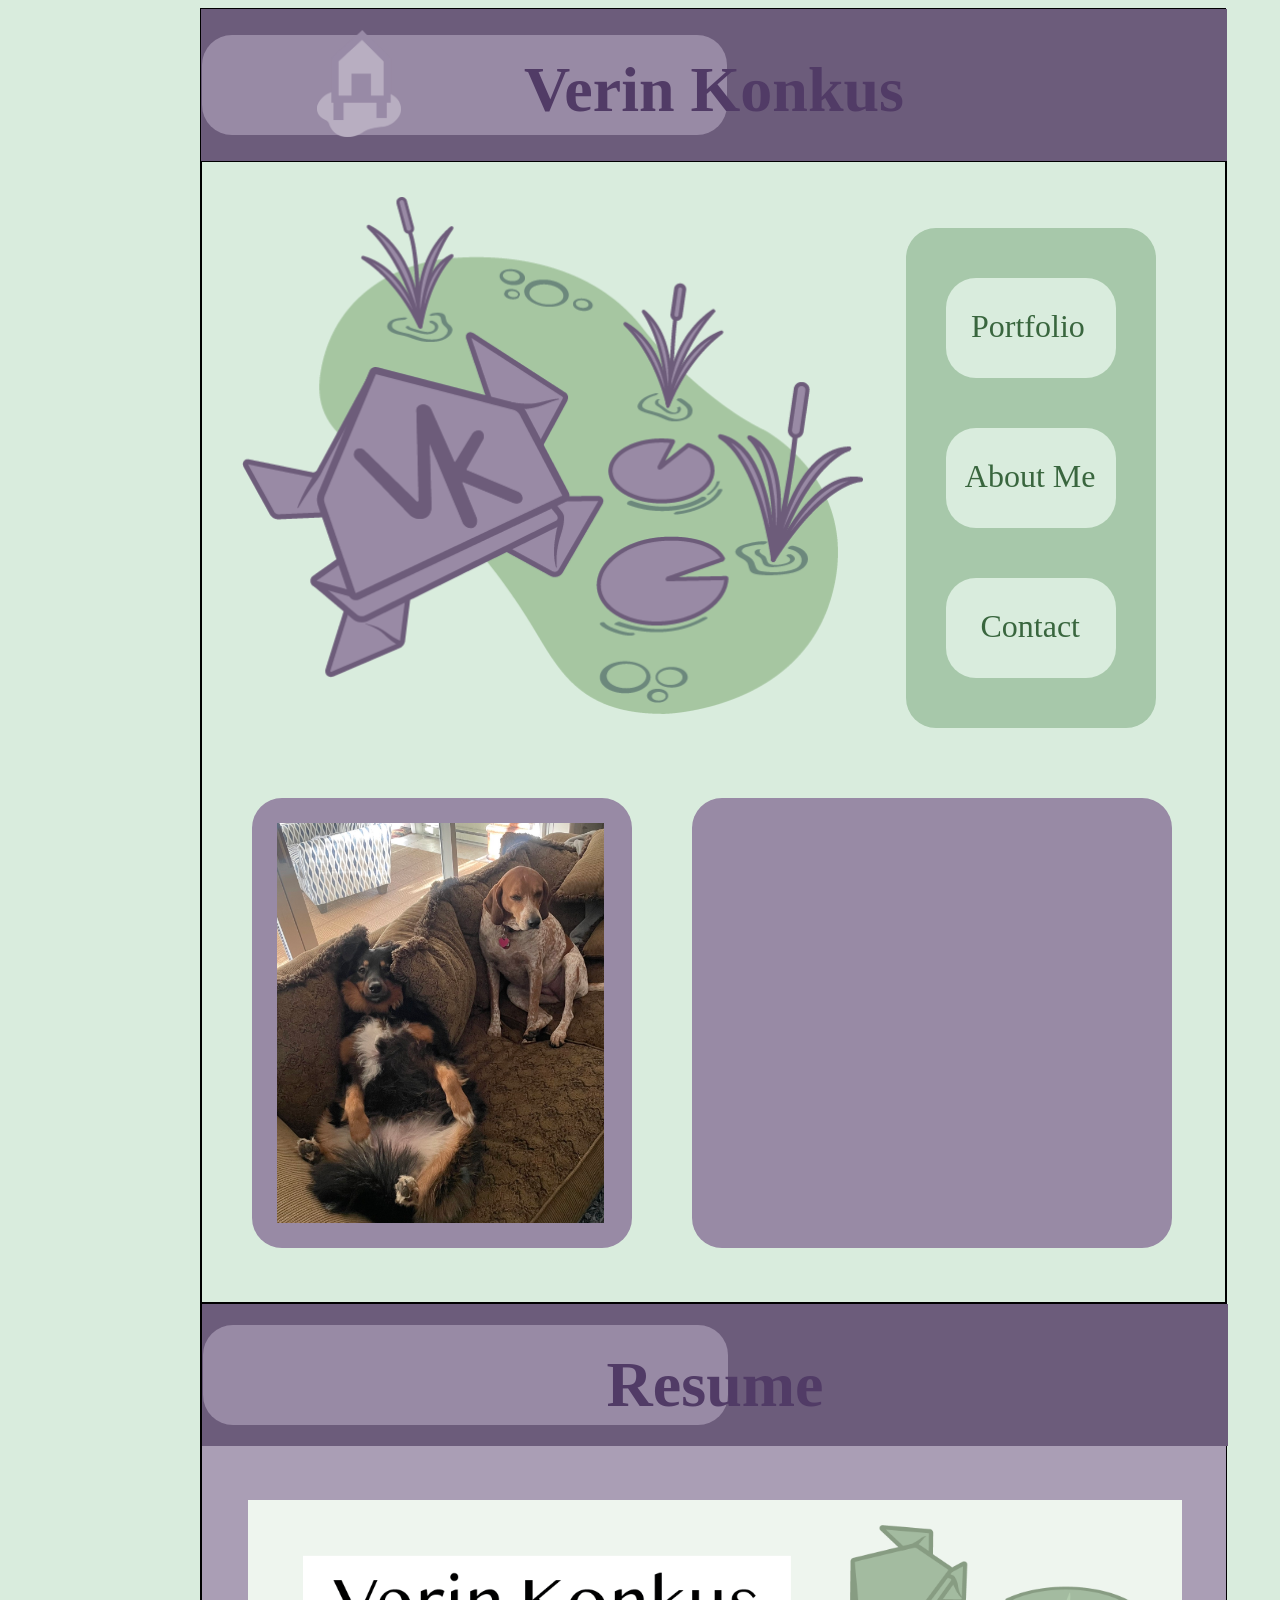
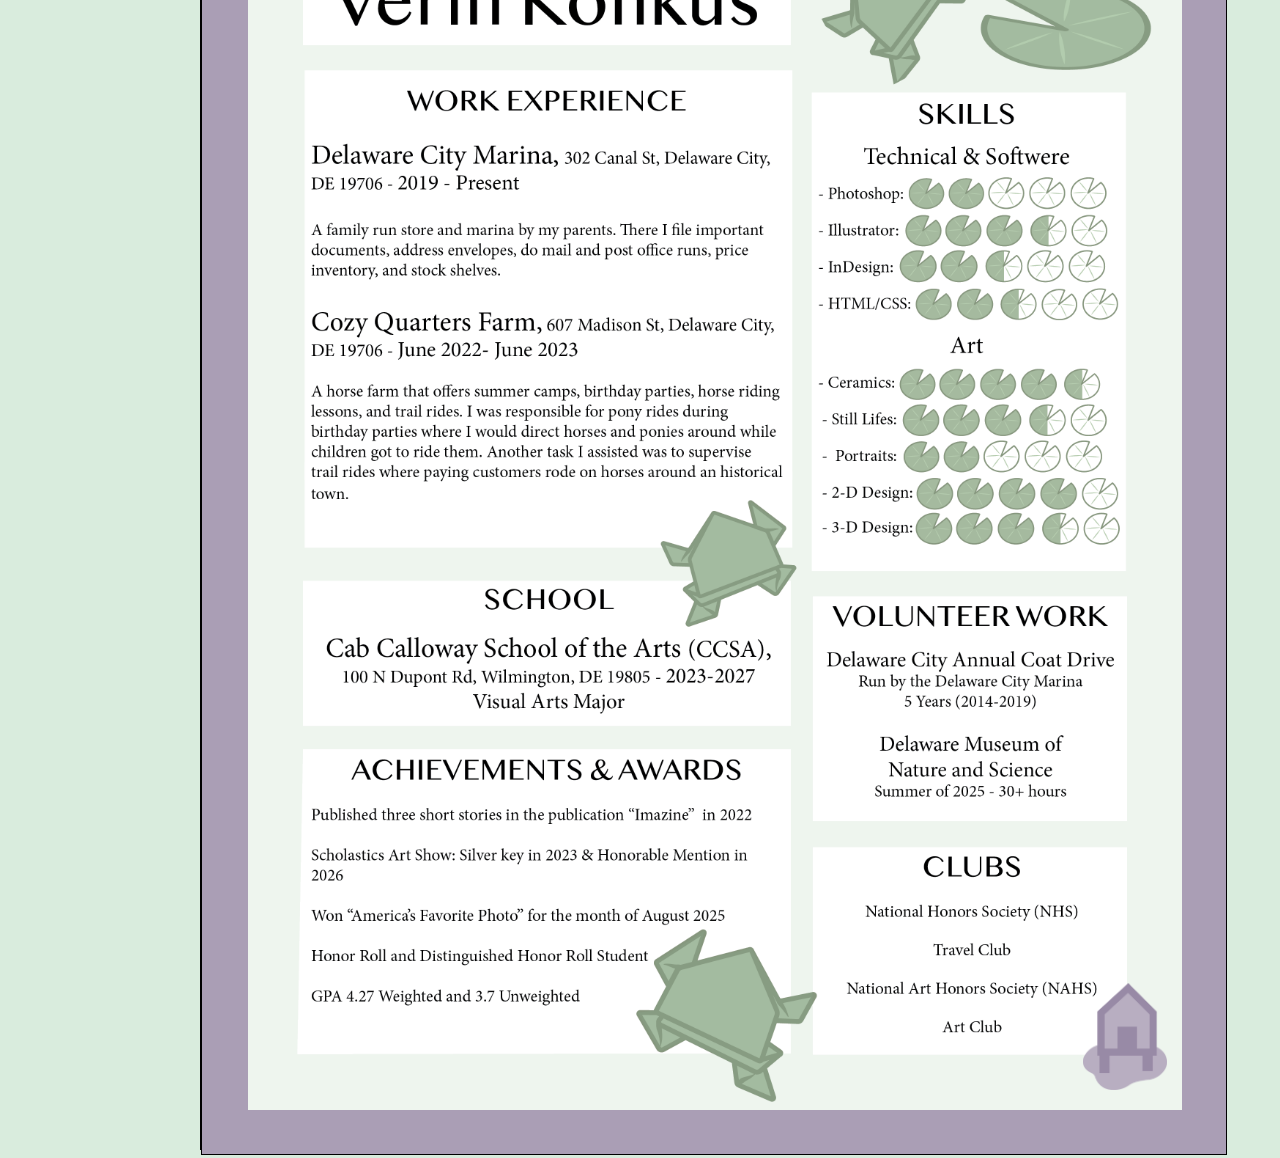
<file: index.html>
<!DOCTYPE html>
<html lang="en">
<head>
    <meta charset="UTF-8">
    <meta name="viewport" content="width=device-width, initial-scale=1.0">
    <link rel="Stylesheet" href="CSS/Style.css">
    <title>Portfolio-Website-2026</title>
    <link rel="Icon" href="Images/GreenFavicon.png">
</head>

<body>
    <div id="Main-Container">
        <div id="Header">
            <h1>Verin Konkus</h1>  
            <div id="Home-Logo">  
                <a href="index.html">
                    <img src="Images/Home Logo.png" 
                    alt="Home-Logo"
                    title="Home"
                    height="107px"
                    width="84px"> 
                </a>
            </div>

            <div class="Border">
            </div>
        </div>

        <div id="Logo-Section">
           <div id="Logo"> 
                <img src="Images/Konkus.Verin_FinalPersonalLogoDesign.png" 
                alt="Logo"
                height="517px"
                width="622px"> 
            </div> 

            <div class="Image1">
            </div>

            <div class="Image2">
            </div>

            <div id="Dogs">
                <img src="Images/IMG_2988.JPG" 
                alt="Dogs"
                title="Pisco & Reedy"
                height="400px">
            </div>

        </div>

        <div id="Resume">

            <div id="Resume-Header">
                <h1>Resume</h1>

            <div class="Resume-Border">
            </div>

            <div id="Resume-Paper">
                <img src="Images/Konkus.Verin_ResumePaper2.png" 
                alt="Resume Paper"
                title="Resume"
                height="1210px"
                width="934px">
            </div>

            <div id="Second-Home-Logo"> 
                    <a href="index.html">
                    <img src="Images/Home Logo.png" 
                    alt="Home Logo"
                    title="Back to Top"
                    height="107px"
                    width="84px">
                </a>
            </div>
            </div>  
        </div>
    </div> 

    <div class="Portfolio-About-Contact-Box">
    </div>

    <div class="Portfolio-Box">
    </div>

    <div class="About-Box">
    </div>

    <div class="Contact-Box">
    </div>

    <div class="Portfolio-Tab1">
        <a href="Portfolio.html" class="Class1">Portfolio</a> 
    </div>

    <div class="About-Tab1">
    <a href="AboutMe.html" class="Class1">About Me</a> 
    </div>

    <div class="Contact-Tab1">
    <a href="Contact.html" class="Class1">Contact</a> 
    </div>

</body>
</html>
</file>
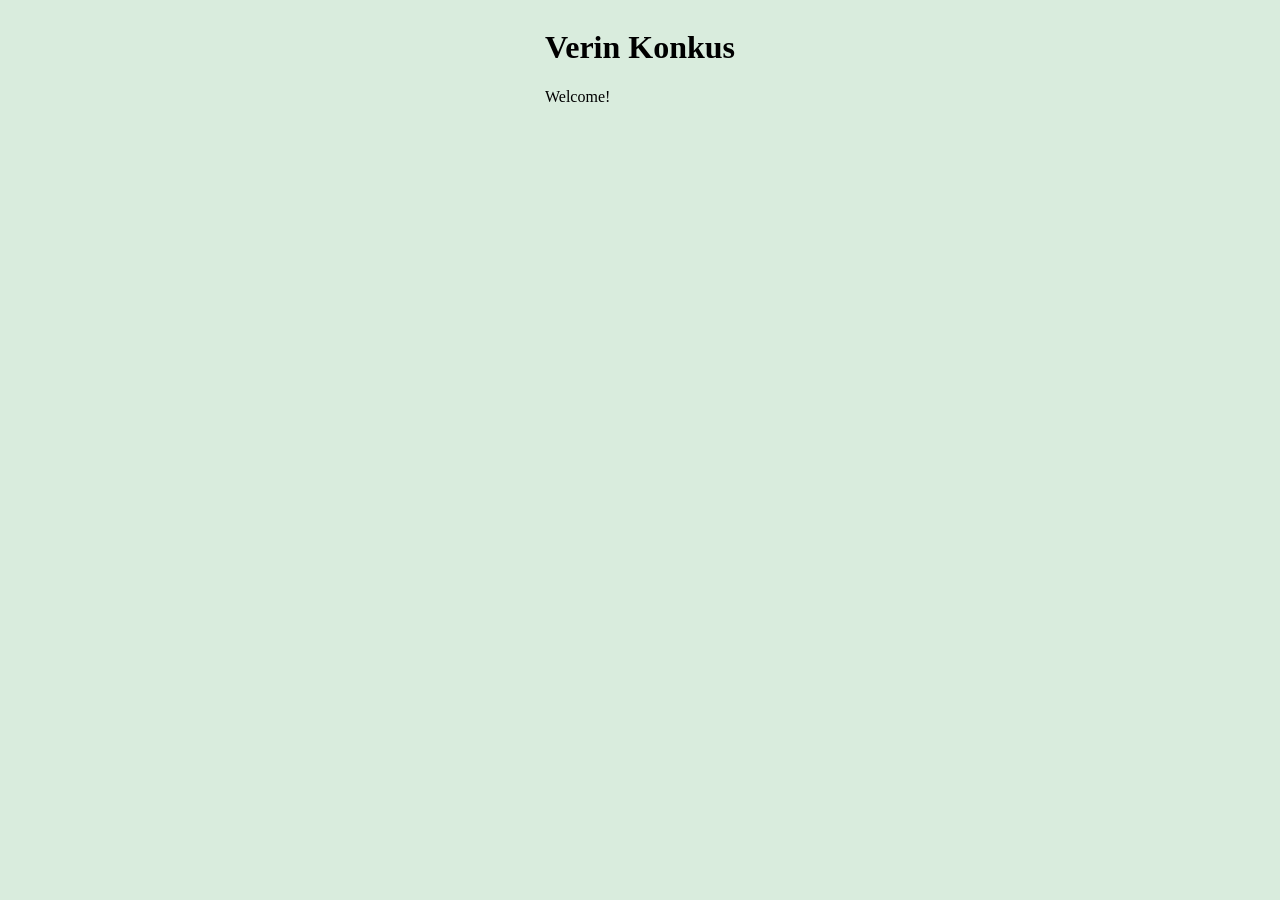
<file: CSS/index.html>
<!DOCTYPE html>
<html lang="en">
<head>
    <meta charset="UTF-8">
    <meta name="viewport" content="width=device-width, initial-scale=1.0">
    <link rel="stylesheet" href="Style.css">
    <title>Portfolio Website 2026</title>

</head>
<body>
    <div id="Main Container">
        <h1>Verin Konkus</h1>
        <p>Welcome!</p>

    </div>

</body>
</html>
</file>
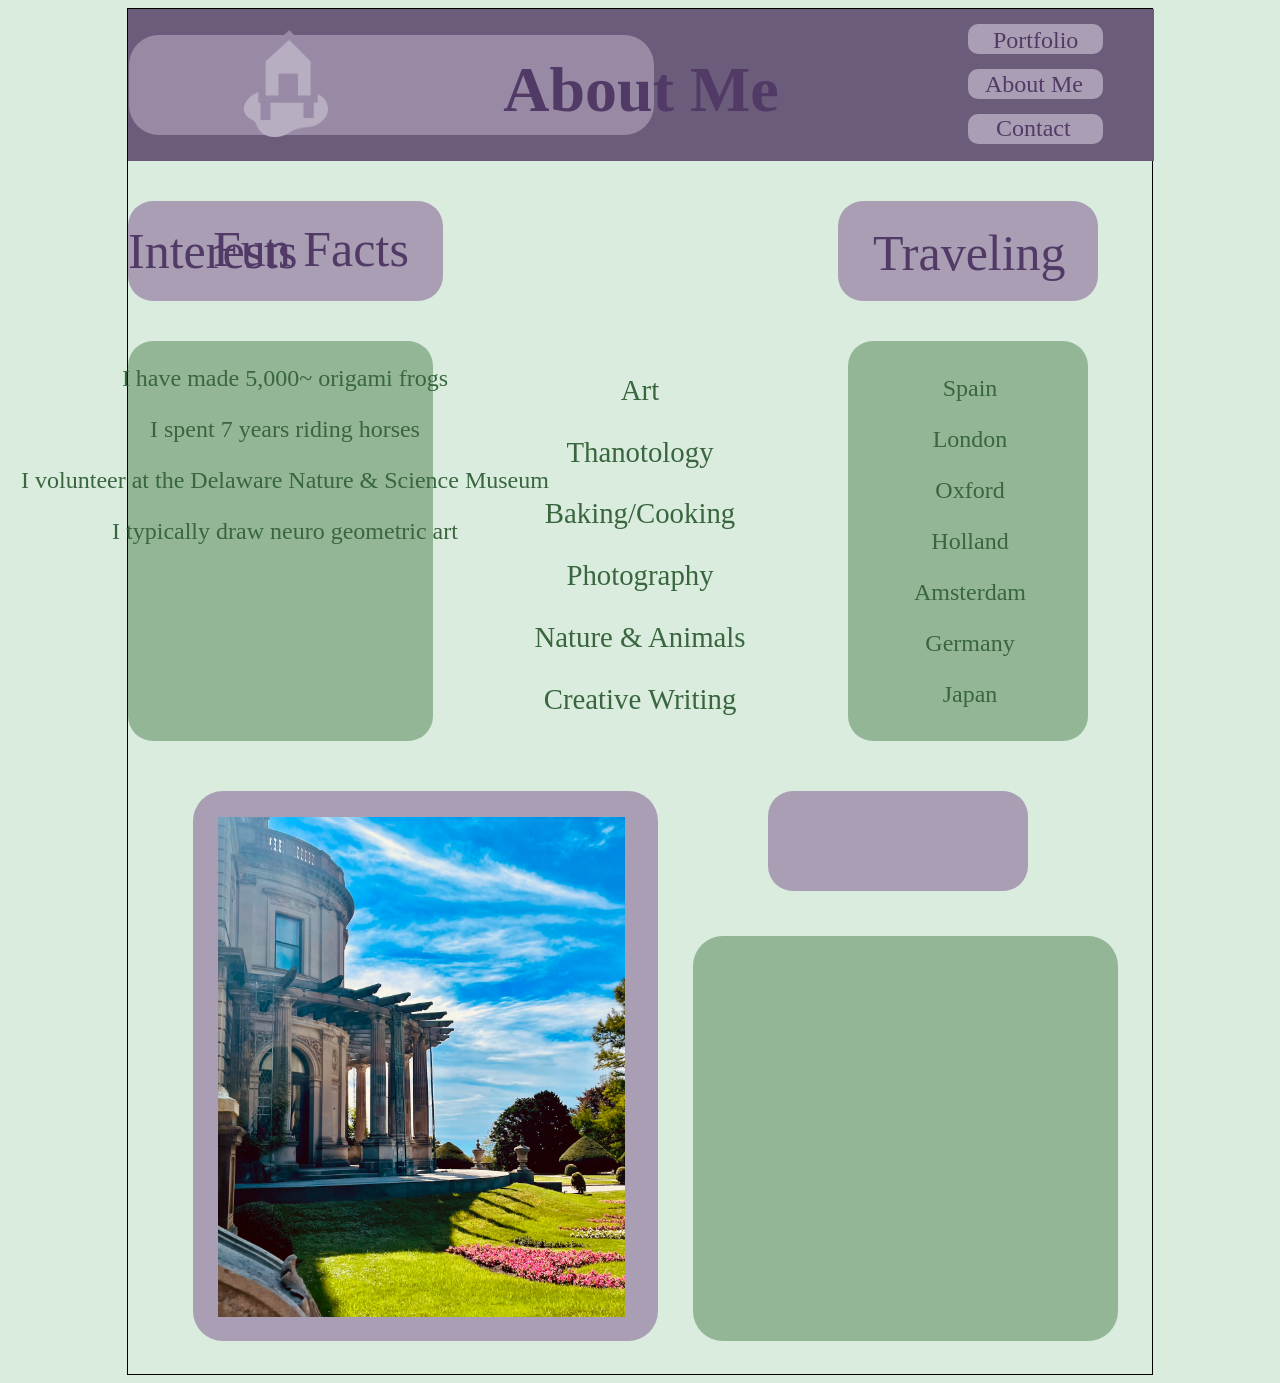
<file: AboutMe.html>
<!DOCTYPE html>
<html lang="en">
<head>
    <meta charset="UTF-8">
    <meta name="viewport" content="width=device-width, initial-scale=1.0">
    <link rel="Stylesheet" href="CSS/Style.css">
    <title>About-Me-Page</title>
    <link rel="Icon" href="Images/GreenFavicon.png">
</head>
<body>
    <div id="About-Main-Container">
        <div id="Header">
            <h1>About Me</h1>  
            <div id="About-Logo"> 
                <a href="index.html">
                    <img src="Images/Home Logo.png" 
                    alt="About-Logo"
                    title="Home"
                    height="107px"
                    width="84px"> 
                </a> 
            </div>

            <div class="Border">
            </div>
        </div>

    <div id="About-Me-Title">
        <div class="Fun-Facts-Title-Box">
        </div>

        <div class="Interests-Title-Box">
        </div>

        <div class="Traveling-Title-Box">
        </div>
    </div>

    <div id="About-Me-Topics">
        <div class="Fun-Facts">
        </div>

        <div class="Interests">
        </div>

        <div class="Traveling">
        </div>
    </div>

    <div class="Image3">
    </div>

    <div id="Story-Title">
        <div class="Story-Title">
        </div>
    </div>

    <div id="Story-Section">
        <div class="Story-Section">
        </div>
    </div>

    <div id="Portfolio-About-Contact-Section">
        <div class="Portfolio-About">
        </div>
    
        <div class="About-About">
        </div>
    
        <div class="Contact-About">
        </div>
    </div>

    <div class="Fun-Facts-Header"> 
        <p>Fun Facts</p>
    </div>

    <div class="Interests-Header"> 
        <p>Interests</p>
    </div>

    <div class="Traveling-Header"> 
        <p>Traveling</p>
    </div>

      <div class="Portfolio-Tab3">
            <a href="Portfolio.html" class="Class2">Portfolio</a> 
    </div>
    
    <div class="About-Tab3">
        <a href="AboutMe.html" class="Class2">About Me</a> 
    </div>

    <div class="Contact-Tab3">
        <a href="Contact.html" class="Class2">Contact</a> 
    </div>
    
    <div id="Americas-Favorite-Photo">
            <img src="Images/The-Breakers.png" 
            alt="Americas-Favorite-Photo"
            title="America's Favorite Photo August 2025"
            height="500px">
    </div>

    <div id="Fun-Facts-Text">
        <ul><p>I have made 5,000~ origami frogs</p></ul>
        <ul><p>I spent 7 years riding horses</p></ul>
        <ul><p>I volunteer at the Delaware Nature & Science Museum</p></ul>
        <ul><p>I typically draw neuro geometric art</p></ul>
    </div>

    <div id="Interests-Text">
        <ul><p>Art</p></ul>
        <ul><p>Thanotology</p></ul>
        <ul><p>Baking/Cooking</p></ul>
        <ul><p>Photography</p></ul>
        <ul><p>Nature & Animals</p></ul>
        <ul><p>Creative Writing</p></ul>
    </div>

    <div id="Traveling-Text">
        <ul><p>Spain</p></ul>
        <ul><p>London</p></ul>
        <ul><p>Oxford</p></ul>
        <ul><p>Holland</p></ul>
        <ul><p>Amsterdam</p></ul>
        <ul><p>Germany</p></ul>
        <ul><p>Japan</p></ul>
    </div>

</body>
</html>
</file>
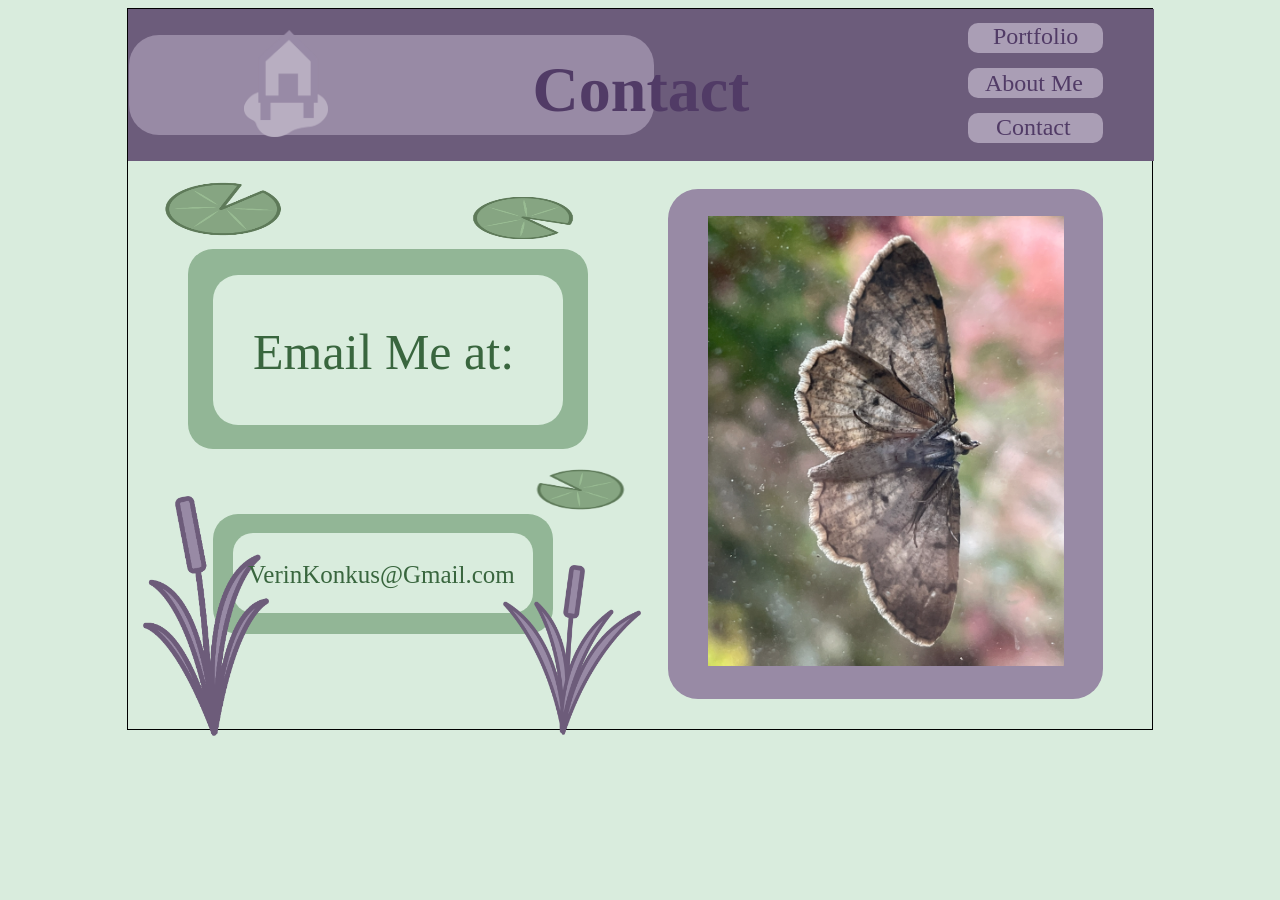
<file: Contact.html>
<!DOCTYPE html>
<html lang="en">
<head>
    <meta charset="UTF-8">
    <meta name="viewport" content="width=device-width, initial-scale=1.0">
    <link rel="Stylesheet" href="CSS/Style.css">
    <title>Contact-Page</title>
    <link rel="Icon" href="Images/GreenFavicon.png">
</head>
<body>
    <div id="Contact-Main-Container">
        <div id="Header">
            <h1>Contact</h1> 

            <div id="Contact-Logo">
                <a href="index.html">  
                    <img src="Images/Home Logo.png" 
                    alt="Contact-Logo"
                    title="Home"
                    height="107px"
                    width="84px">
                </a>
            </div>

            <div class="Contact-Border">
            </div>
        </div>

    <div id="Cattail4">
        <img src="Images/Cattail4.png" 
        alt="Cattail4"
        height="240px">
    </div>

    <div id="Cattail5">
        <img src="Images/Cattail5.png" 
        alt="Cattail5"
        height="170px">
    </div>

    <div class="Email-Section">
    </div>

    <div class="Image4">
    </div>

    <div class="Email">
    </div>

    <div id="Lily-Pad1" class="bob">
        <img src="Images/Lilypad1.png" 
        alt="Lily-Pad1"
        height="100px"
        width="190px">
    </div>

    <div id="Lily-Pad2" class="bob">
        <img src="Images/Lilypad2.png" 
        alt="Lily-Pad2"
        height="70px"
        width="190px">
    </div>

    <div id="Lily-Pad3" class="bob">
        <img src="Images/Lilypad3.png" 
        alt="Lily-Pad3"
        height="65px"
        width="165px">
    </div>
   
    <div id="Portfolio-About-Contact-Section">
        <div class="Portfolio-Contact">
        </div>
    
        <div class="About-Contact">
        </div>
    
        <div class="Contact-Contact">
        </div>
    </div>

    <div class="Portfolio-Tab4">
            <a href="Portfolio.html" class="Class2">Portfolio</a> 
    </div>
    
    <div class="About-Tab4">
        <a href="AboutMe.html" class="Class2">About Me</a> 
    </div>

    <div class="Contact-Tab4">
        <a href="Contact.html" class="Class2">Contact</a> 
    </div>

    <div id="Moth">
        <img src="Images/Moth.png" 
        alt="Moth"
        title="Moth"
        height="450px">
        <!-- Look up the name of the moth and put that as the title -->
    </div>

    <div class="Email-Information-Title">
    </div>

    <div class="Email-Information">
    </div>

    <div class="Email-Information-Text">
        Email Me at:
    </div>

    <div class="Email-Text">
        VerinKonkus@Gmail.com
    </div>

</body>
</html>
</file>
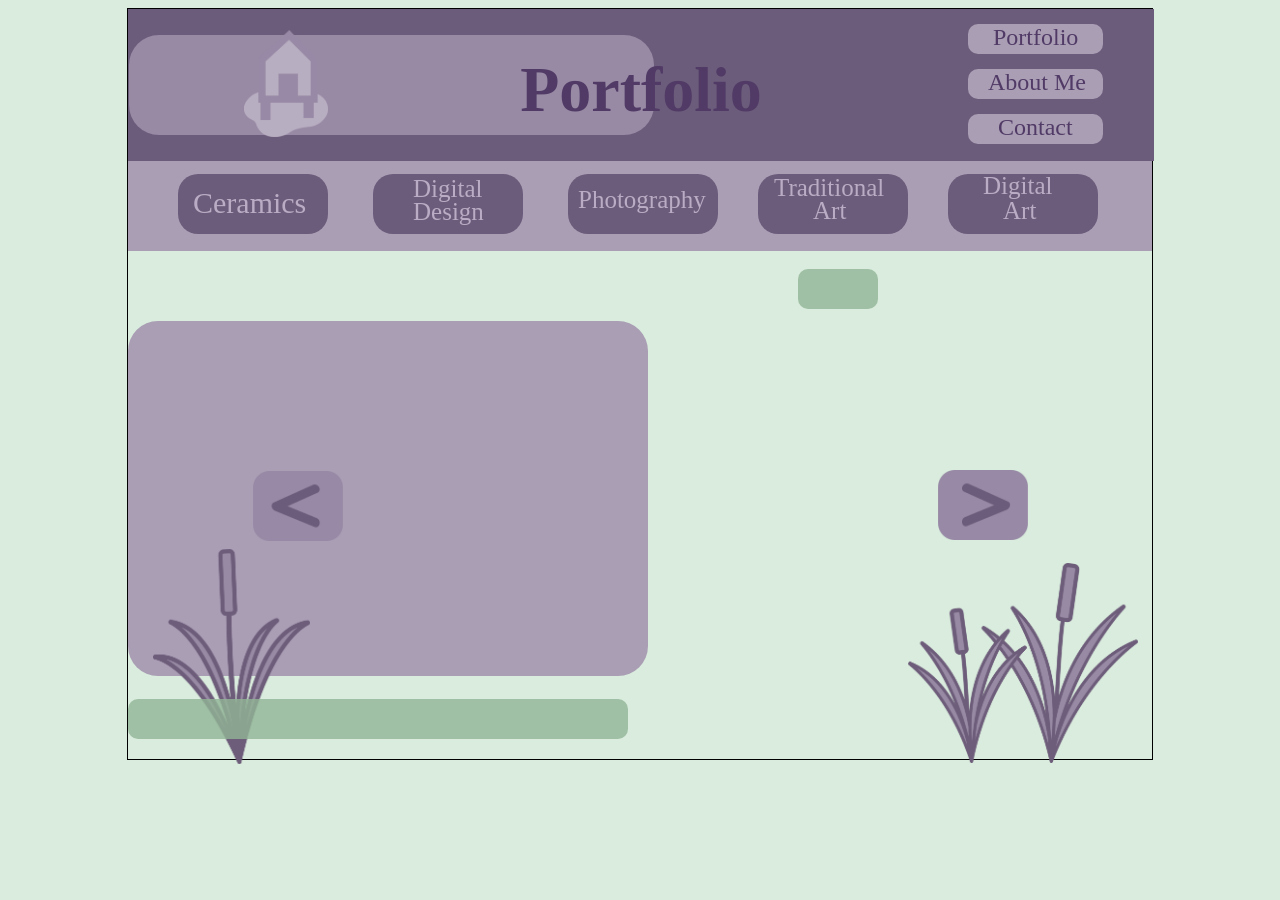
<file: Portfolio.html>
<!DOCTYPE html>
<html lang="en">
<head>
    <meta charset="UTF-8">
    <meta name="viewport" content="width=device-width, initial-scale=1.0">
    <link rel="Stylesheet" href="CSS/Style.css">
    <title>Portfolio-Page</title>
    <link rel="Icon" href="Images/GreenFavicon.png">
</head>
<body>
    <div id="Portfolio-Main-Container">
        <div id="Header">
            <h1>Portfolio</h1>  
            <div id="Portfolio-Logo">  
                <a href="index.html">
                    <img src="Images/Home Logo.png" 
                    alt="Portfolio-Logo"
                    title="Home"
                    height="107px"
                    width="84px"> 
                </a>
            </div>

            <div class="Border">
            </div>
        </div>

    <div class="Portfolio-Topics">
    </div>

    <div class="Photo-Section">
    </div>

    <div id="Photo-Left">
        <img src="Images/Left.png" 
        alt="Photo-Left"
        height="70px"
        width="90px">
    </div>

    <div id="Photo-Right">
        <img src="Images/Right.png" 
        alt="Photo-Right"
        height="70px"
        width="90px">
    </div>

    <div class="How-Many">
    </div>

    <div class="Description">
    </div>

<div id="Cattail1">
    <img src="Images/Portfolio-1.png" 
    alt="Cattail1"
    height="215px">
</div>

<div id="Cattail2and3">
    <img src="Images/Portfolio-2and3.png" 
    alt="Cattail2and3"
    height="200px">
</div>

<div id="Portfolio-About-Contact-Section">
    <div class="Portfolio-Portfolio">
    </div>

    <div class="About-Portfolio">
    </div>

    <div class="Contact-Portfolio">
    </div>
</div>

<div id="Portfolio-Topic-Boxes">
    <div class="Ceramics-Box">
    </div>

    <div class="Digital-Design-Box">
    </div>

    <div class="Photography-Box">
    </div>

    <div class="Traditional-Art-Box">
    </div>

    <div class="Digital-Art-Box">
    </div>

    <div class="Portfolio-Tab2">
            <a href="Portfolio.html" class="Class2">Portfolio</a> 
    </div>
    
    <div class="About-Tab2">
        <a href="AboutMe.html" class="Class2">About Me</a> 
    </div>

    <div class="Contact-Tab2">
        <a href="Contact.html" class="Class2">Contact</a> 
    </div>

    <!-- Probably will have to turn these into links -->
    <div id="Ceramics"> 
        <p>Ceramics</p>
    </div>

    <div id="Digital1"> 
        <p>Digital</p>
    </div>

    <div id="Design"> 
        <p>Design</p>
    </div>

    <div id="Photography"> 
        <p>Photography</p>
    </div>

    <div id="Traditional"> 
        <p>Traditional</p>
    </div>

    <div id="Art1"> 
        <p>Art</p>
    </div>

    <div id="Digital2"> 
        <p>Digital</p>
    </div>

    <div id="Art2"> 
        <p>Art</p>
    </div>

</div>

</body>
</html>
</file>
<file: CSS/Style.css>
body{
    background-color:#d9ecdd; 
    display: flex;
    justify-content: center;
}

#Main-Container {
    width: 1024px; 
    height: 2740px; 
    border: solid; 
    border-color: black; 
    border-width: 1px;
}
 
#Header{
    width: 1024px;
    height: 150px;
    border: solid; 
    border-color: #6c5c7b; 
    border-width: 1px;
    background-color: #6c5c7b;

    text-align: center;
    font-size: xx-large;
    color: #513b66;
}

.Border {
    height: 100px;
    width: 525px;
    background-color: #988aa5;
    margin-top: -110px;
    justify-self: center;
    border-radius: 30px;
}

#Logo-Section {
    width: 1024px;
    height: 1140px;
    border: solid; 
    border-color: black;
    border-width: 1px;
}

#Home-Logo {
    margin-top: -140px;
    margin-right: 710px;
}

#Logo {
    margin-top: 35px;
    margin-left: 40px;
}

.Image1 {
    height: 450px;
    width: 380px;
    background-color: #988aa5;
    margin-top: 80px;
    margin-left: 50px;
    border-radius: 30px;
}

.Image2 {
    height: 450px;
    width: 480px;
    background-color: #988aa5;
    margin-top: -450px;
    margin-left: 490px;
    border-radius: 30px;
}

#Resume {
    width: 1024px;
    height: 1450px;
    border: solid; 
    border-width: 1px;
    background-color: #aa9eb5;
}

#Resume-Header {
    width: 1024px;
    height: 140px;
    border: solid;
    border-color: #6c5c7b; 
    border-width: 1px;
    background-color: #6c5c7b;

    text-align: center;
    font-size: xx-large;
    color: #513b66;
}

#Resume-Paper {
    margin-top: 75px;
    justify-self: center;
}

#Second-Home-Logo {
    margin-top: -135px;
    margin-left: 820px;
}

.Resume-Border {
    height: 100px;
    width: 525px;
    background-color: #988aa5;
    margin-top: -140px;
    justify-self: center;
    border-radius: 30px;
}

#Dogs {
    margin-top: -425px;
    margin-left: 75px;
}

.Portfolio-About-Contact-Box {
    height: 500px;
    width: 250px;
    background-color: #a7c8aa;
    margin-left: -320px;
    margin-top: 220px;
    border-radius: 30px;
}

.Portfolio-Box {
    height: 100px;
    width: 170px;
    background-color: #d9ecdd;
    margin-top: 270px;
    margin-left: -210px;
    border-radius: 30px;
}

.About-Box {
    height: 100px;
    width: 170px;
    background-color: #d9ecdd;
    margin-top: 420px;
    margin-left: -170px;
    border-radius: 30px;
}

.Contact-Box {
    height: 100px;
    width: 170px;
    background-color: #d9ecdd;
    margin-top: 570px;
    margin-left: -170px;
    border-radius: 30px;
}

.Portfolio-Tab1 {
    margin-left: -145px;
    font-size: xx-large;
    margin-top: 300px;
}

.About-Tab1 {
    margin-left: -120px;
    font-size: xx-large;
    margin-top: 450px;
}

.Contact-Tab1 {
    margin-left: -115px;
    font-size: xx-large;
    margin-top: 600px;
}

a.Class1 {
    text-decoration: none;
    color:#39663e;
}

/* Things to still do for home page: 
    Add image
    Change typeface for text
    Round photos
    Center title
    Title images
*/

#Portfolio-Main-Container {
    width: 1024px; 
    height: 750px; 
    border: solid; 
    border-color: black; 
    border-width: 1px;
}

#Portfolio-Logo {
    margin-top: -140px;
    margin-right: 710px;
}

.Portfolio-Topics {
    width: 1024px;
    height: 90px; 
    background-color: #aa9eb5;
}

.Photo-Section {
    width: 520px;
    height: 355px;
    background-color: #aa9eb5;
    justify-self: center;
    margin-top: 70px;
    border-radius: 30px;
}

#Photo-Left {
    margin-top: -205px;
    margin-left: 125px;
}

#Photo-Right {
    margin-top: -75px;
    margin-left: 810px;
}

.How-Many {
    width: 80px;
    height: 40px;
    background-color: #92b696;
    opacity: 80%;
    margin-top: -275px;
    margin-left: 670px;
    border-radius: 10px;
}

.Description {
    height: 40px;
    width: 500px;
    background-color: #92b696;
    opacity: 80%;
    justify-self: center;
    margin-top: 390px;
    border-radius: 10px;
}

#Cattail1 {
    margin-top: -190px;
    margin-left: 25px;
}

#Cattail2and3 {
    margin-top: -205px;
    margin-left: 780px;
}

.Portfolio-Portfolio {
    width: 135px;
    height: 30px;
    background-color: #aa9eb5;
    margin-top: -743px;
    margin-left: 840px;
    border-radius: 10px;
}

.About-Portfolio {
    width: 135px;
    height: 30px;
    background-color: #aa9eb5;
    margin-left: 840px;
    margin-top: 15px;
    border-radius: 10px;
}

.Contact-Portfolio {
    width: 135px;
    height: 30px;
    background-color: #aa9eb5;
    margin-left: 840px;
    margin-top: 15px;
    border-radius: 10px;
}

.Ceramics-Box {
    width: 150px;
    height: 60px;
    background-color: #6c5c7b;
    margin-top: 30px;
    margin-left: 50px;
    border-radius: 20px;
}

.Digital-Design-Box {
    width: 150px;
    height: 60px;
    background-color: #6c5c7b;
    margin-top: -60px;
    margin-left: 245px;
    border-radius: 20px;
}

.Photography-Box {
    width: 150px;
    height: 60px;
    background-color: #6c5c7b;
    margin-top: -60px;
    margin-left: 440px;
    border-radius: 20px;
}

.Traditional-Art-Box {
    width: 150px;
    height: 60px;
    background-color: #6c5c7b;
    margin-top: -60px;
    margin-left: 630px;
    border-radius: 20px;
}

.Digital-Art-Box {
    width: 150px;
    height: 60px;
    background-color: #6c5c7b;
    margin-top: -60px;
    margin-left: 820px;
    border-radius: 20px;
}

.Portfolio-Tab2 {
    margin-top: -210px;
    margin-left: 865px;
    font-size: x-large;
}

.About-Tab2 {
    margin-top: 18px;
    margin-left: 860px;
}

.Contact-Tab2 {
    margin-top: 18px;
    margin-left: 870px;
}

a.Class2 {
    text-decoration: none;
    color:#513b66;
    font-size: x-large;
}

#Ceramics {
    margin-top: 45px;
    font-size: 30px;
    margin-left: 65px;
    color: #b9acc4;
}

#Digital1 {
    font-size: 25px;
    margin-top: -75px;
    margin-left: 285px;
    color: #b9acc4;
}

#Design {
    font-size: 25px;
    margin-top: -30px;
    margin-left: 285px;
    color: #b9acc4;
}

#Photography {
    font-size: 25px;
    margin-top: -65px;
    margin-left: 450px;
    color: #b9acc4;
}

#Traditional {
    font-size: 25px;
    margin-top: -65px;
    margin-left: 646px;
    color: #b9acc4;
}

#Art1 {
    font-size: 25px;
    margin-top: -30px;
    margin-left: 685px;
    color: #b9acc4;
}

#Digital2 {
    font-size: 25px;
    margin-top: -78px;
    margin-left: 855px;
    color: #b9acc4;
}

#Art2 {
    font-size: 25px;
    margin-top: -28px;
    margin-left: 875px;
    color: #b9acc4;
}

/* Things to still do for portfolio page:
    Add text and images
    Change color & typeface for text
    Round images 
    Center title
    Title images
    Make it work
*/

#About-Main-Container {
    width: 1024px; 
    height: 1365px; 
    border: solid; 
    border-color: black; 
    border-width: 1px;
}

#About-Logo {
    margin-top: -140px;
    margin-right: 710px;
}

.Fun-Facts-Title-Box {
    height: 100px;
    width: 260px;
    background-color: #aa9eb5;
    margin-left: 55px;
    margin-top: 40px;
    border-radius: 25px;
}

.Interests-Title-Box {
    height: 100px;
    width: 260px;
    background-color: #aa9eb5;
    justify-self: center;
    margin-top: -100px;
    border-radius: 25px;
}

.Traveling-Title-Box {
    height: 100px;
    width: 260px;
    background-color: #aa9eb5;
    margin-left: 710px;
    margin-top: -100px;
    border-radius: 25px;
}

.Fun-Facts {
    height: 400px;
    width: 240px;
    background-color: #92b696;
    margin-left: 65px;
    margin-top: 40px;
    border-radius: 25px;
}

.Fun-Facts-Header {
    font-size: 50px;
    margin-top: 76px;
    margin-left: 85px;
    color: #513b66;
}

.Interests-Header {
    font-size: 50px;
    margin-top: -106px;
    justify-self: center;
    color: #513b66;
}

.Traveling-Header {
    font-size: 50px;
    margin-top: -106px;
    margin-left: 745px;
    color: #513b66;
}

.Interests {
    height: 400px;
    width: 240px;
    background-color: #92b696;
    justify-self: center;
    margin-top: -400px;
    border-radius: 25px;
}

.Traveling {
    height: 400px;
    width: 240px;
    background-color: #92b696;
    margin-left: 720px;
    margin-top: -400px;
    border-radius: 25px;
}

.Image3 {
    height: 550px;
    width: 465px;
    background-color: #aa9eb5;
    margin-top: 50px;
    margin-left: 65px;
    border-radius: 30px;
}

.Story-Title {
    height: 100px;
    width: 260px;
    background-color: #aa9eb5;
    margin-top: -550px;
    margin-left: 640px;
    border-radius: 25px;
}

.Story-Section {
    height: 405px;
    width: 425px;
    background-color: #92b696;
    margin-left: 565px;
    margin-top: 45px;
    border-radius: 30px;
}

.Portfolio-About {
    width: 135px;
    height: 30px;
    background-color: #aa9eb5;
    margin-top: -1317px;
    margin-left: 840px;
    border-radius: 10px;
}

.About-About {
    width: 135px;
    height: 30px;
    background-color: #aa9eb5;
    margin-left: 840px;
    margin-top: 15px;
    border-radius: 10px;
}

.Contact-About {
    width: 135px;
    height: 30px;
    background-color: #aa9eb5;
    margin-left: 840px;
    margin-top: 15px;
    border-radius: 10px;
}

.Portfolio-Tab3 {
    margin-top: -305px;
    margin-left: 865px;
}

.About-Tab3 {
    margin-left: 857px;
    margin-top: 17px;
}

.Contact-Tab3 {
    margin-left: 868px;
    margin-top: 17px;
}

#Americas-Favorite-Photo {
    margin-top: 675px;
    margin-left: 90px;
}

#Fun-Facts-Text {
    margin-top: -980px;
    margin-left: -750px;
    text-align: center;
    font-size: 150%;
    color: #39663e;
}

#Interests-Text {
    margin-top: -200px;
    margin-left: -40px;
    text-align: center;
    font-size: 180%;
    color: #39663e;
}

#Traveling-Text {
    margin-top: -370px;
    margin-left: 620px;
    text-align: center;
    font-size: 150%;
    color: #39663e;
}

ul {
    
}

/* Things to still do for about page:
    Add text and story
    Change color & typeface for text
    Round images 
    Add/link story
    Center title
*/

#Contact-Main-Container {
    width: 1024px; 
    height: 720px; 
    border: solid; 
    border-color: black; 
    border-width: 1px;
}

.Contact-Border {
    height: 100px;
    width: 525px;
    background-color: #988aa5;
    margin-top: -110px;
    justify-self: center;
    border-radius: 30px;
}

#Contact-Logo {
    margin-top: -140px;
    margin-right: 710px;
}

#Cattail4 {
    margin-top: 335px;
    margin-left: 15px;
}

#Cattail5 {
    margin-top: -175px;
    margin-left: 375px;
}

.Email-Section {
    height: 200px;
    width: 400px;
    background-color: #92b696;
    margin-top: -490px;
    margin-left: 60px;
    border-radius: 25px;
}

.Image4 {
    height: 510px;
    width: 435px;
    background-color: #988aa5;
    margin-top: -260px;
    margin-left: 540px;
    border-radius: 30px;
}

.Email {
    height: 120px;
    width: 340px;
    background-color: #92b696;
    margin-top: -185px;
    margin-left: 85px;
    border-radius: 25px;
}

#Lily-Pad1 {
    margin-top: -475px;
}

#Lily-Pad2 {
    margin-top: -80px;
    margin-left: 300px;
}

#Lily-Pad3 {
    margin-top: 200px;
    margin-left: 370px;
}

.Portfolio-Contact {
    width: 135px;
    height: 30px;
    background-color: #aa9eb5;
    margin-left: 840px;
    margin-top: -503px;
    border-radius: 10px;
}

.About-Contact {
    width: 135px;
    height: 30px;
    background-color: #aa9eb5;
    margin-left: 840px;
    margin-top: 15px;
    border-radius: 10px;
}

.Contact-Contact {
    width: 135px;
    height: 30px;
    background-color: #aa9eb5;
    margin-left: 840px;
    margin-top: 15px;
    border-radius: 10px;
}

.bob {
    -webkit-animation: mover 2s infinite  alternate;
    animation: mover 2s infinite  alternate;
}

@-webkit-keyframes mover {
    0% { transform: translateY(0); }
    100% { transform: translateY(-10px); }
}
@keyframes mover {
    0% { transform: translateY(0); }
    100% { transform: translateY(-10px); }
}

.Portfolio-Tab4 {
    margin-top: -120px;
    margin-left: 865px;
}

.About-Tab4 {
    margin-left: 857px;
    margin-top: 20px;
}

.Contact-Tab4 {
    margin-left: 868px;
    margin-top: 17px;
}

#Moth {
    margin-left: 580px;
    margin-top: 75px;
}

.Email-Information-Title {
    height: 150px;
    width: 350px;
    background-color: #d9ecdd;
    margin-top: -395px;
    margin-left: 85px;
    border-radius: 25px;
}

.Email-Information {
    height: 80px;
    width: 300px;
    background-color: #d9ecdd;
    margin-top: 108px;
    margin-left: 105px;
    border-radius: 20px;
}

.Email-Information-Text {
    font-size: 50px;
    color: #39663e;
    margin-top: -290px;
    margin-left: 125px;
}

.Email-Text {
    font-size: 25px;
    color: #39663e;
    margin-top: 180px;
    margin-left: 120px;
}

/* Things to still do for Contact page 
    Add text
    Change color & typeface for text
    Round boxes 
    Center title
    Animate lily pads indivitually (timed)
*/
</file>
